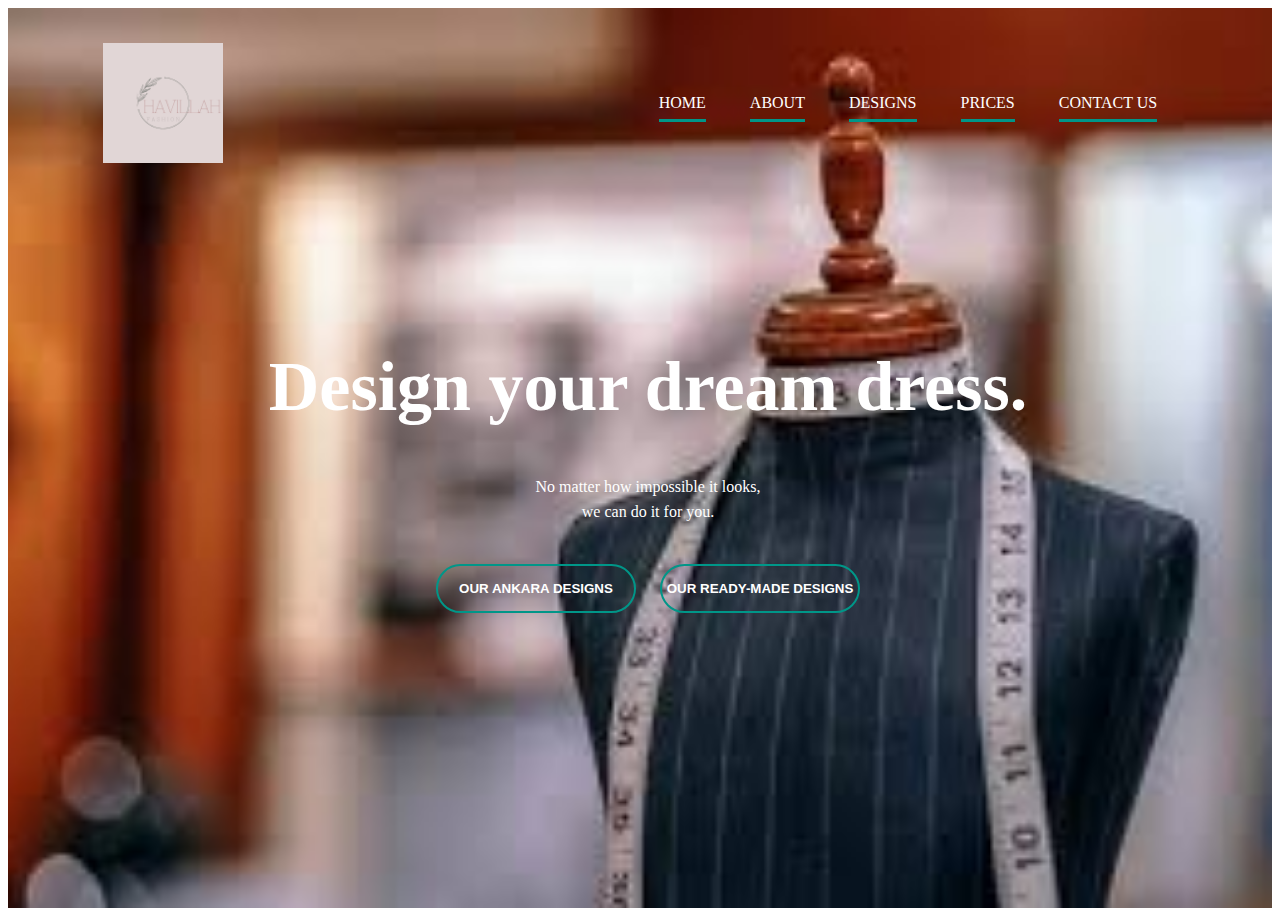
<file: Index.html>
<!DOCTYPE html>
<html>
<head>
	<title>	Havillah's fashion</title>
	<link rel="stylesheet" href="style.css">
</head>
<body>
	<div class="banner">
		<div class="navbar">
			<img src="logo.png.png" class="logo">
			<ul>
				<li><a href="#">Home</a></li>
				<li><a href="#">About</a></li>
				<li><a href="#">Designs</a></li>
				<li><a href="#">Prices</a></li>
				<li><a href="#">Contact us</a></li>
			</ul>
	</div>

	<div class="content">
		<h1>Design your dream dress.</h1>
		<p>No matter how impossible it looks,<br> we can do it for you.</p>
		<div>
			<button type="button">OUR ANKARA DESIGNS</button>
			<button type="button">OUR READY-MADE DESIGNS</button>
		</div>
	</div>





	</div>
</body>
</html>
</file>
<file: style.css>
*{
	margin:0
	padding:0
    font: sans-serif;
}
.banner{
	width: 100%;
	height: 100vh;
	background-image: url(background.jpg);
	background-size: cover;
	background-position: center;
}
.navbar{
	width: 85%;
	margin: auto;
	padding:35px 0;
	display: flex;
	align-items: center;
	justify-content: space-between;
}
.logo{
	width: 120px;
	cursor: pointer;
}
.navbar ul li{
	list-style: none;
	display: inline-block;
	margin: 0 20px;
	position: relative;
}

.navbar ul li a{
	text-decoration: none;
	color: #fff;
	text-transform: uppercase;
}
.navbar ul li::after{
	content: '';
	height: 3px;
	width: 100%;
	background: #009688;
	position: absolute;
	left: 0;
	bottom: -10px;
	transition: 0.5s;
}
.navbar ul li:hover::after{
	width: 100%;
}
.content{
	width: 100%;
	position: absolute;
	top: 50%;
	transform: translateY(-50%);
	text-align: center;
	color: #fff;
}
.content h1{
	font-size: 70px;
	margin-top: 80px;
}
.content p{
	margin: 20px auto;
	font-weight: 100;
	line-height: 25px;
}
button{
	width: 200px;
	padding: 15px 0;
	text-align: center;
	margin: 20px 10px;
	border-radius: 25px;
	font-weight: bold;
	border: 2px solid #009688;
	background: transparent;
	color: #fff;
	cursor: pointer;
	position: relative;
	overflow: hidden;
}

span{
	background: #009688;
	height: 100%;
	width: 100%;
	border-radius: 25px;
	position: absolute;
	left: 0;
	bottom: 0;
	z-index: -1;
	transition: o.5s;
}
button:hover span{
	width: 100%;
}

button:hover{
	border: none;
}
</file>
